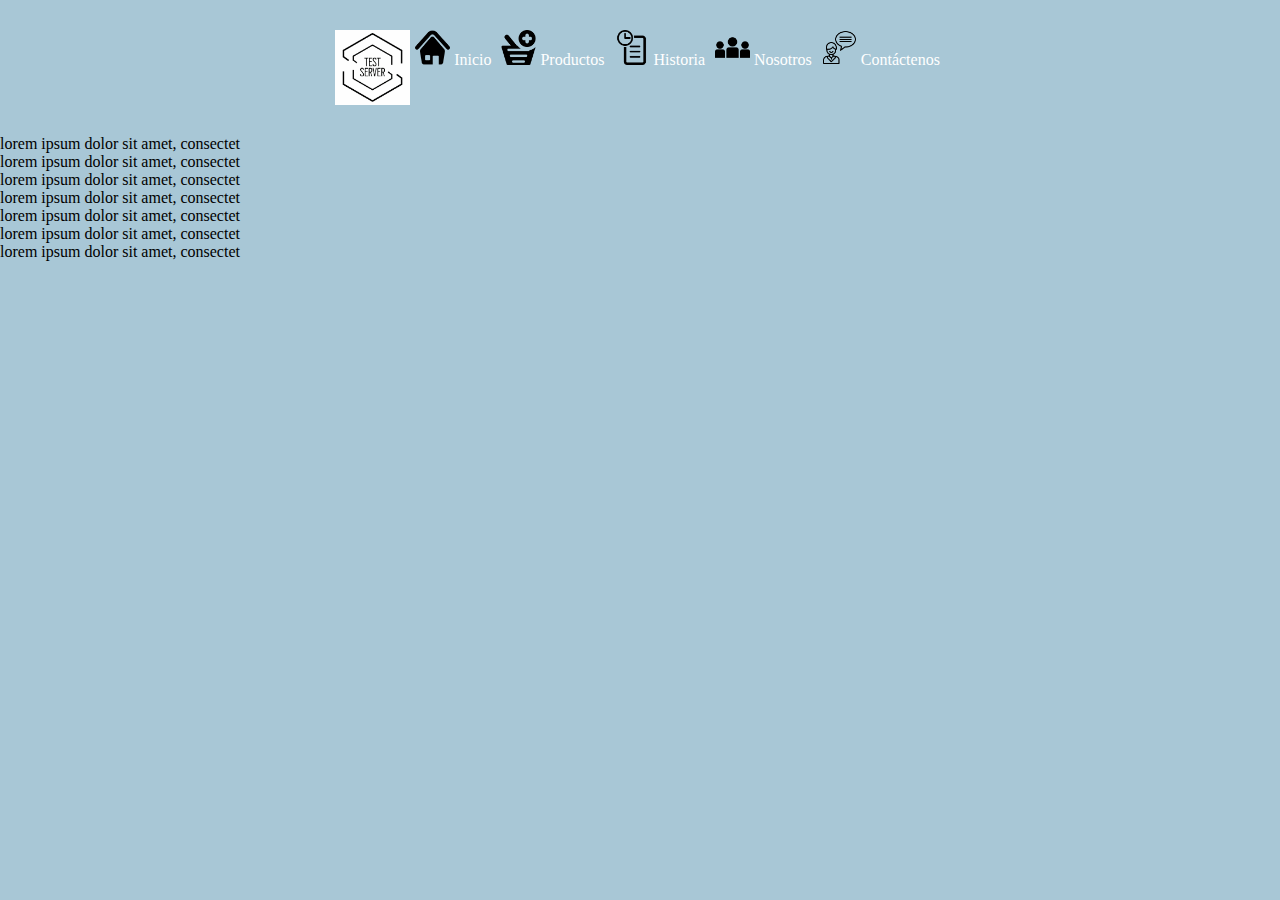
<file: index.html>
<!DOCTYPE html>
<html lang="en">
<head>
    <meta charset="UTF-8">
    <meta http-equiv="X-UA-Compatible" content="IE=edge">
    <meta name="viewport" content="width=device-width, initial-scale=1.0">
    <title>Test Server</title>
    <link rel="stylesheet" href="css/css.css">
</head>
<body>
    <nav>
        <img src="img/logo.png" alt="">
        <a href="#"><img src="img/home.png" alt="home"> Inicio </a>
        <a href="productos/products.html"> <img src="img/products.png" alt="products"> Productos</a>
        <a href="historia/history.html"> <img src="img/history.png" alt="historia"> Historia</a>
        <a href="nosotros/us.html"> <img src="img/us.png" alt="nosotros"> Nosotros</a>
        <a href="contactenos/contactus.html"> <img src="img/contactus.png" alt="contactus"> Contáctenos</a>    
    </nav>

    <div>
        <p>lorem ipsum dolor sit amet, consectet</p>
        <p>lorem ipsum dolor sit amet, consectet</p>
        <p>lorem ipsum dolor sit amet, consectet</p>
        <p>lorem ipsum dolor sit amet, consectet</p>
        <p>lorem ipsum dolor sit amet, consectet</p>
        <p>lorem ipsum dolor sit amet, consectet</p>
        <p>lorem ipsum dolor sit amet, consectet</p>
    </div>
</body>
</html>
</file>
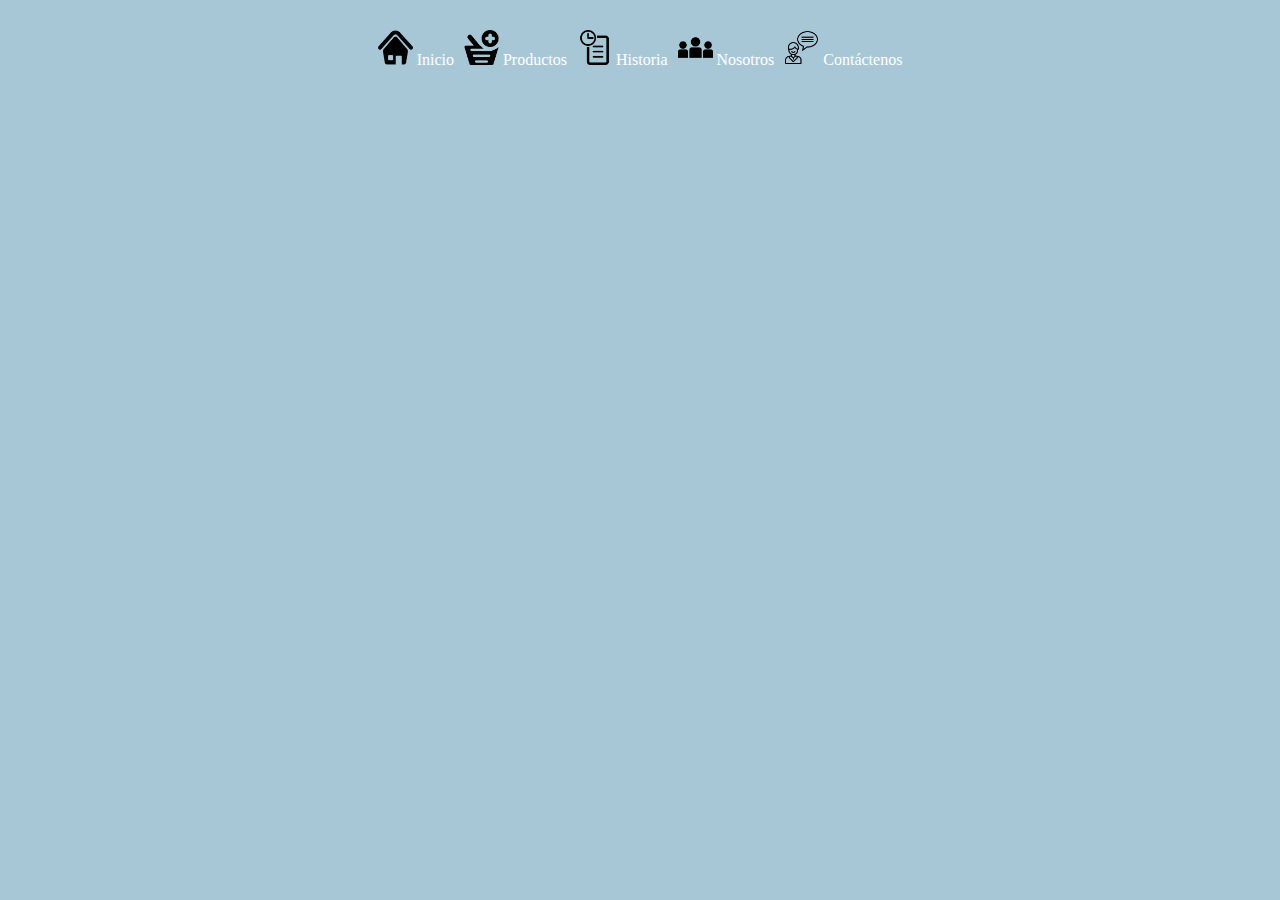
<file: contactenos/contactus.html>
<!DOCTYPE html>
<html lang="en">
<head>
    <meta charset="UTF-8">
    <meta http-equiv="X-UA-Compatible" content="IE=edge">
    <meta name="viewport" content="width=device-width, initial-scale=1.0">
    <title>Test Server</title>
    <link rel="stylesheet" href="../css/css.css">
</head>
<body>
    <nav>
        <a href="../index.html"> <img src="../img/home.png" alt="home"> Inicio</a>
        <a href="../productos/products.html"> <img src="../img/products.png" alt="products"> Productos</a>
        <a href="../historia/history.html"> <img src="../img/history.png" alt="historia"> Historia</a>
        <a href="../nosotros/us.html"> <img src="../img/us.png" alt="nosotros"> Nosotros</a>
        <a href="#"> <img src="../img/contactus.png" alt="contactus"> Contáctenos</a>  
    </nav>
</body>
</html>
</file>
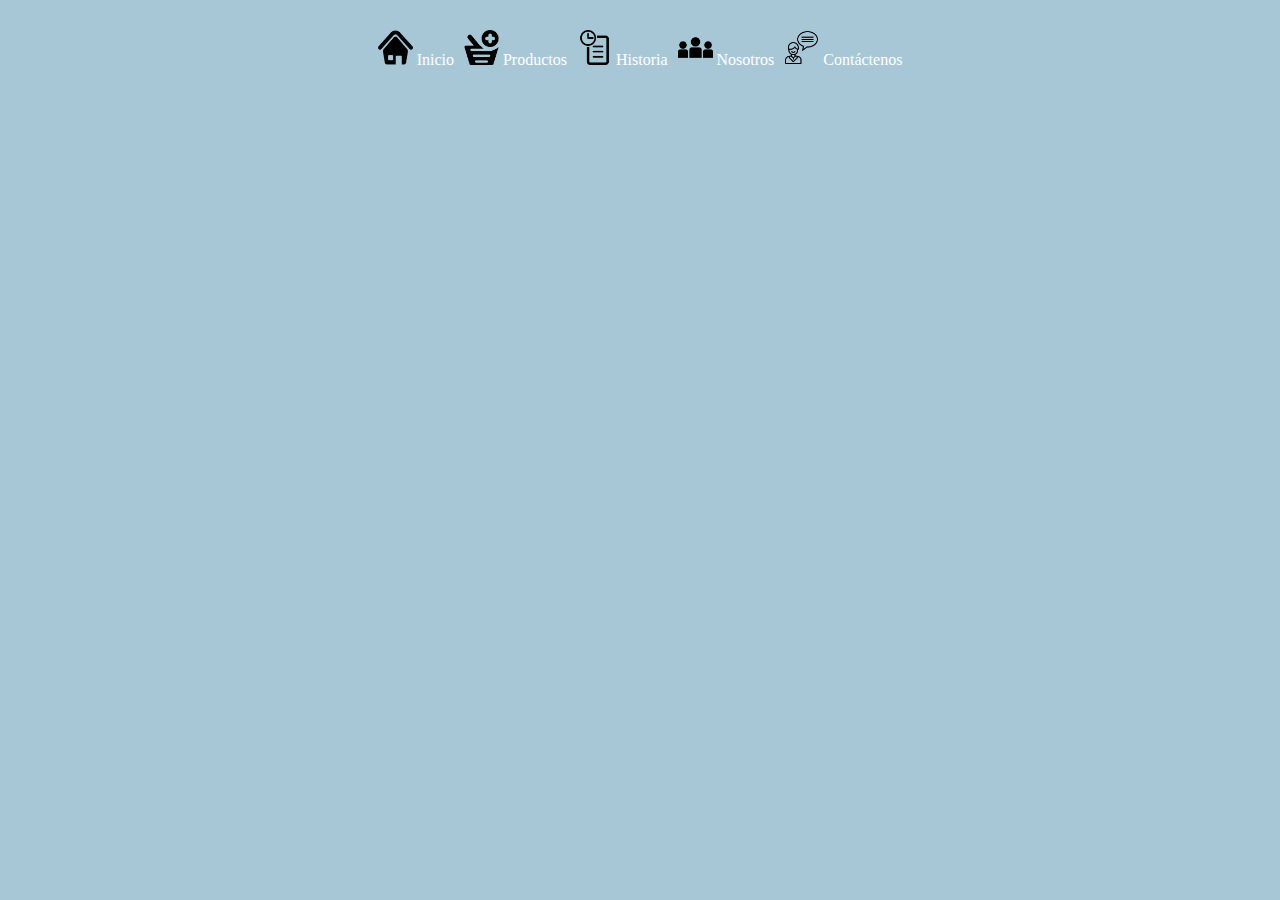
<file: historia/history.html>
<!DOCTYPE html>
<html lang="en">
<head>
    <meta charset="UTF-8">
    <meta http-equiv="X-UA-Compatible" content="IE=edge">
    <meta name="viewport" content="width=device-width, initial-scale=1.0">
    <title>Test Server</title>
    <link rel="stylesheet" href="../css/css.css">
</head>
<body>
    <nav>
        <a href="../index.html"> <img src="../img/home.png" alt="home"> Inicio</a>
        <a href="../productos/products.html"> <img src="../img/products.png" alt="products"> Productos</a>
        <a href="#"> <img src="../img/history.png" alt="historia"> Historia</a>
        <a href="../nosotros/us.html"> <img src="../img/us.png" alt="nosotros"> Nosotros</a>
        <a href="../contactenos/contactus.html"> <img src="../img/contactus.png" alt="contactus"> Contáctenos</a>
    </nav>
</body>
</html>
</file>
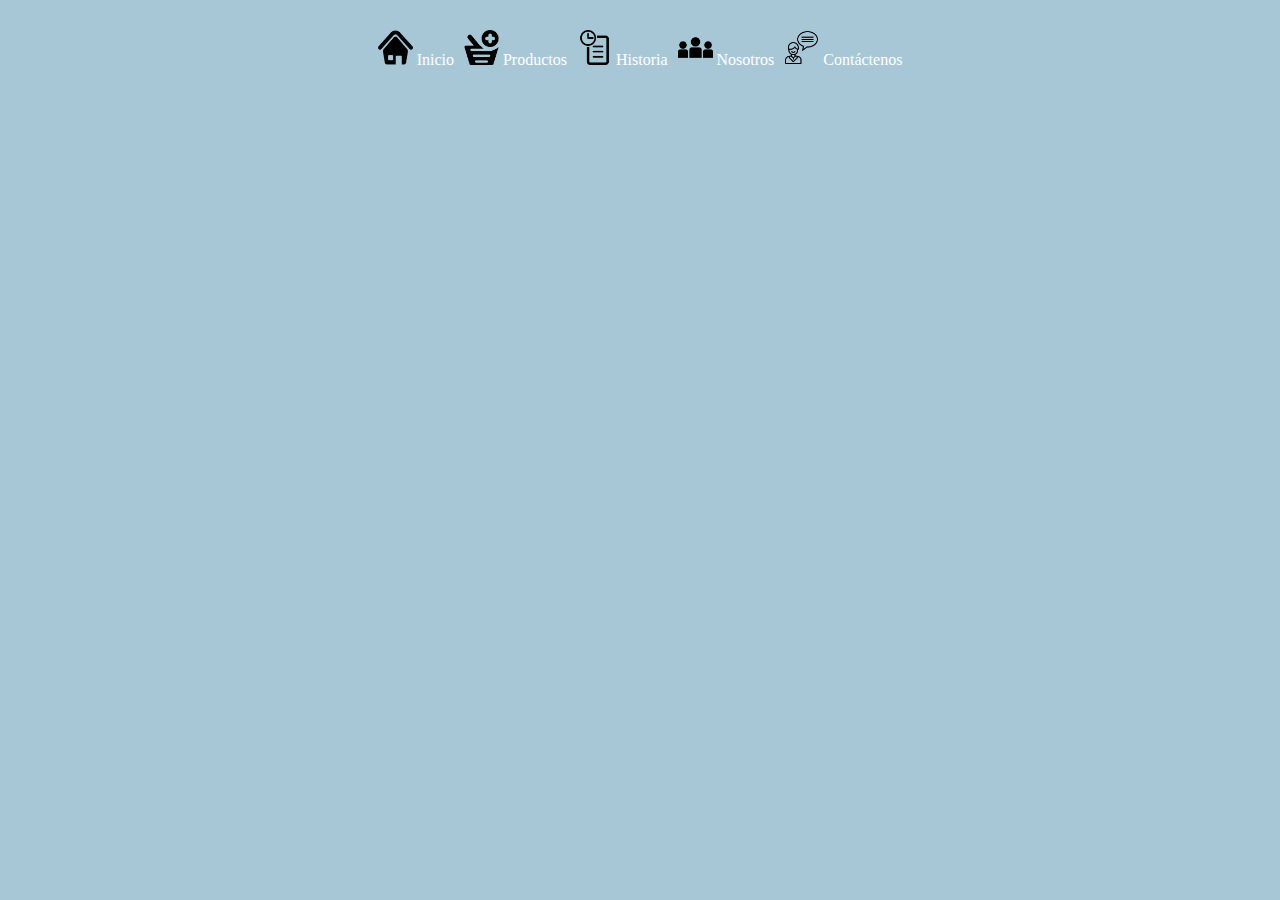
<file: nosotros/us.html>
<!DOCTYPE html>
<html lang="en">
<head>
    <meta charset="UTF-8">
    <meta http-equiv="X-UA-Compatible" content="IE=edge">
    <meta name="viewport" content="width=device-width, initial-scale=1.0">
    <title>Test Server</title>
    <link rel="stylesheet" href="../css/css.css">
</head>
<body>
    <nav>
        <a href="../index.html"> <img src="../img/home.png" alt="home"> Inicio</a>
        <a href="../productos/products.html"> <img src="../img/products.png" alt="products"> Productos</a>
        <a href="../historia/history.html"> <img src="../img/history.png" alt="historia"> Historia</a>
        <a href="#"> <img src="../img/us.png" alt="nosotros"> Nosotros</a>
        <a href="../contactenos/contactus.html"> <img src="../img/contactus.png" alt="contactus"> Contáctenos</a>
    </nav>
</body>
</html>
</file>
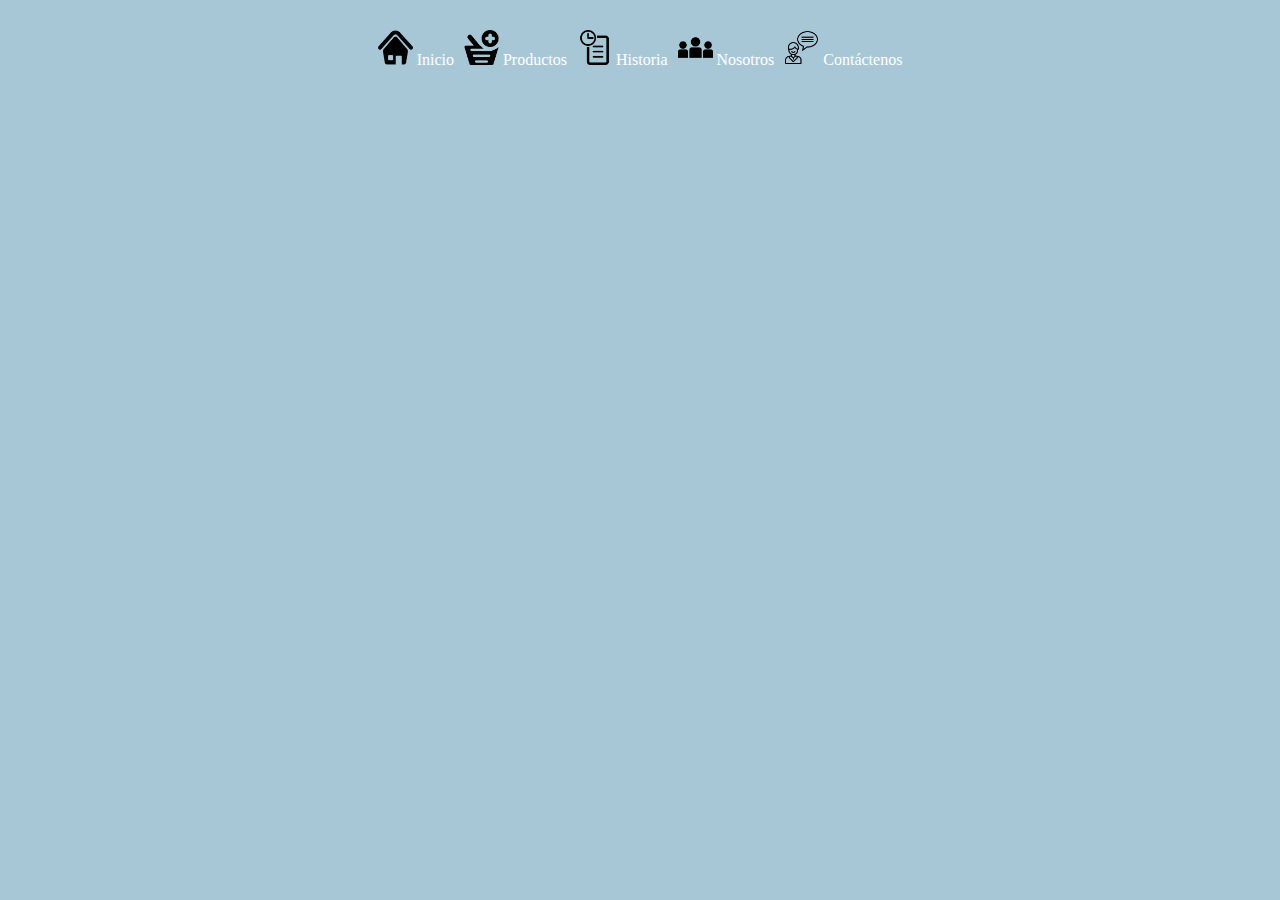
<file: productos/products.html>
<!DOCTYPE html>
<html lang="en">
<head>
    <meta charset="UTF-8">
    <meta http-equiv="X-UA-Compatible" content="IE=edge">
    <meta name="viewport" content="width=device-width, initial-scale=1.0">
    <title>Test Server</title>
    <link rel="stylesheet" href="../css/css.css">
</head>
<body>
    <nav>
        <a href="../index.html"> <img src="../img/home.png" alt="home"> Inicio</a>
        <a href="#"> <img src="../img/products.png" alt="products"> Productos</a>
        <a href="../historia/history.html"> <img src="../img/history.png" alt="historia"> Historia</a>
        <a href="../nosotros/us.html"> <img src="../img/us.png" alt="nosotros"> Nosotros</a>
        <a href="../contactenos/contactus.html"> <img src="../img/contactus.png" alt="contactus"> Contáctenos</a>
    </nav>
</body>
</html>
</file>
<file: css/css.css>
* {
    padding: 0;
    margin: 0;
}

body {
    background-color: #A8C7D6 ;
}

nav {
    background: #A8C7D6;
    height: 15vh;
    display: flex;
    align-items: center;
    justify-content: center;
}

nav > img {
    width: 75px;
    text-align: center;
    vertical-align: middle;
}

nav > a > img {
    width: 35px;
    position: relative;
    align-items: center;
}

nav > a {
    height: 75px;
    text-decoration: none;
    color: white;
    margin: 0 0;
    padding: 5px;
    text-align: center;
}
</file>
